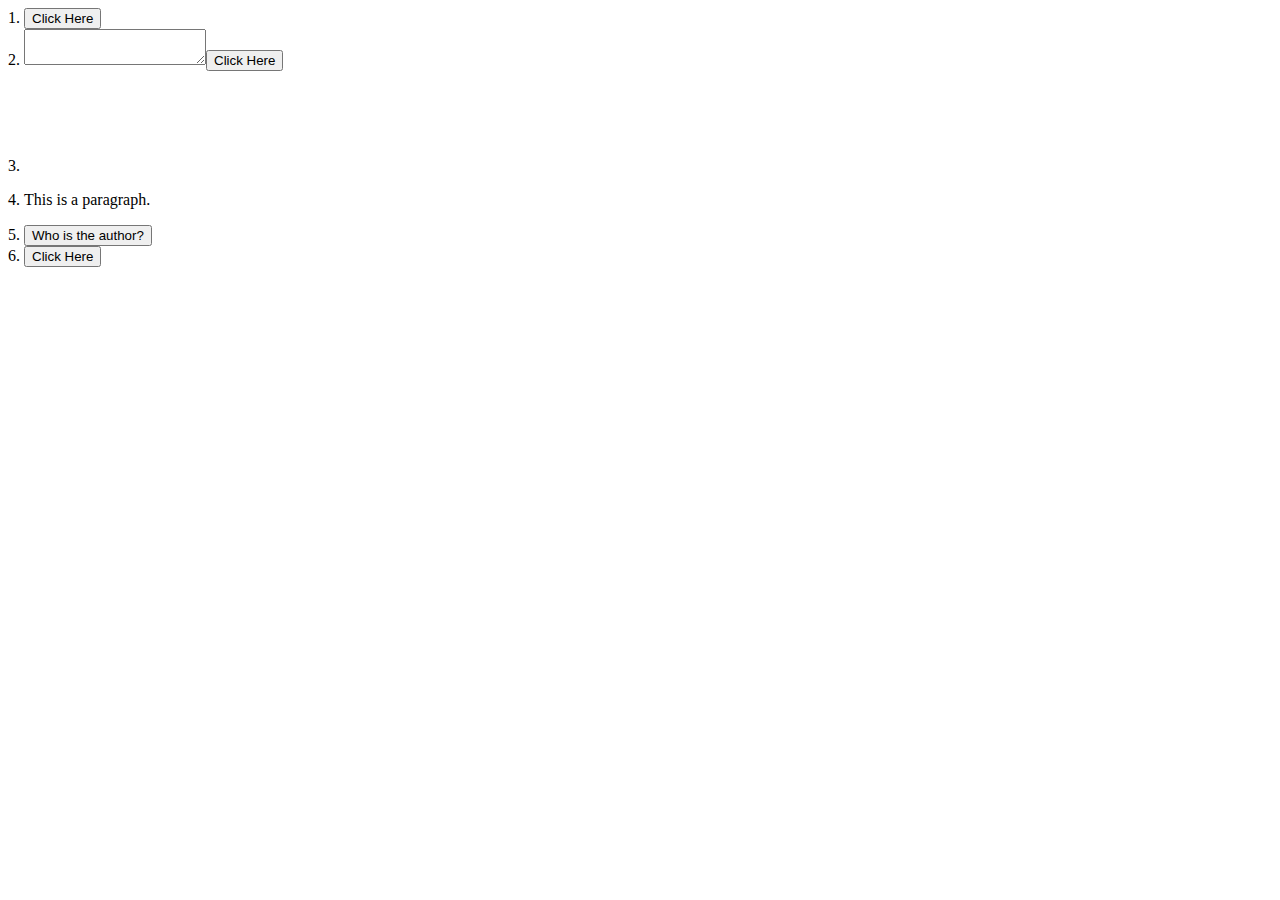
<file: DOM/index.html>
<!DOCTYPE html>
<html lang="en">
<head>
    <meta charset="UTF-8">
    <meta name="viewport" content="width=device-width, initial-scale=1.0">
    <meta http-equiv="X-UA-Compatible" content="ie=edge">
    <title>Manipulating HTML - DOM</title>
    <link type="text/css" rel="stylesheet" href="app.css">
</head>
<body>
    
    <script src="app.js"></script>
</body>
</html>
</file>
<file: DOM/app.css>
/* #div1 {
    display: inline-block;
} */

/* #btn {
    display: inline-block;
} */
</file>
